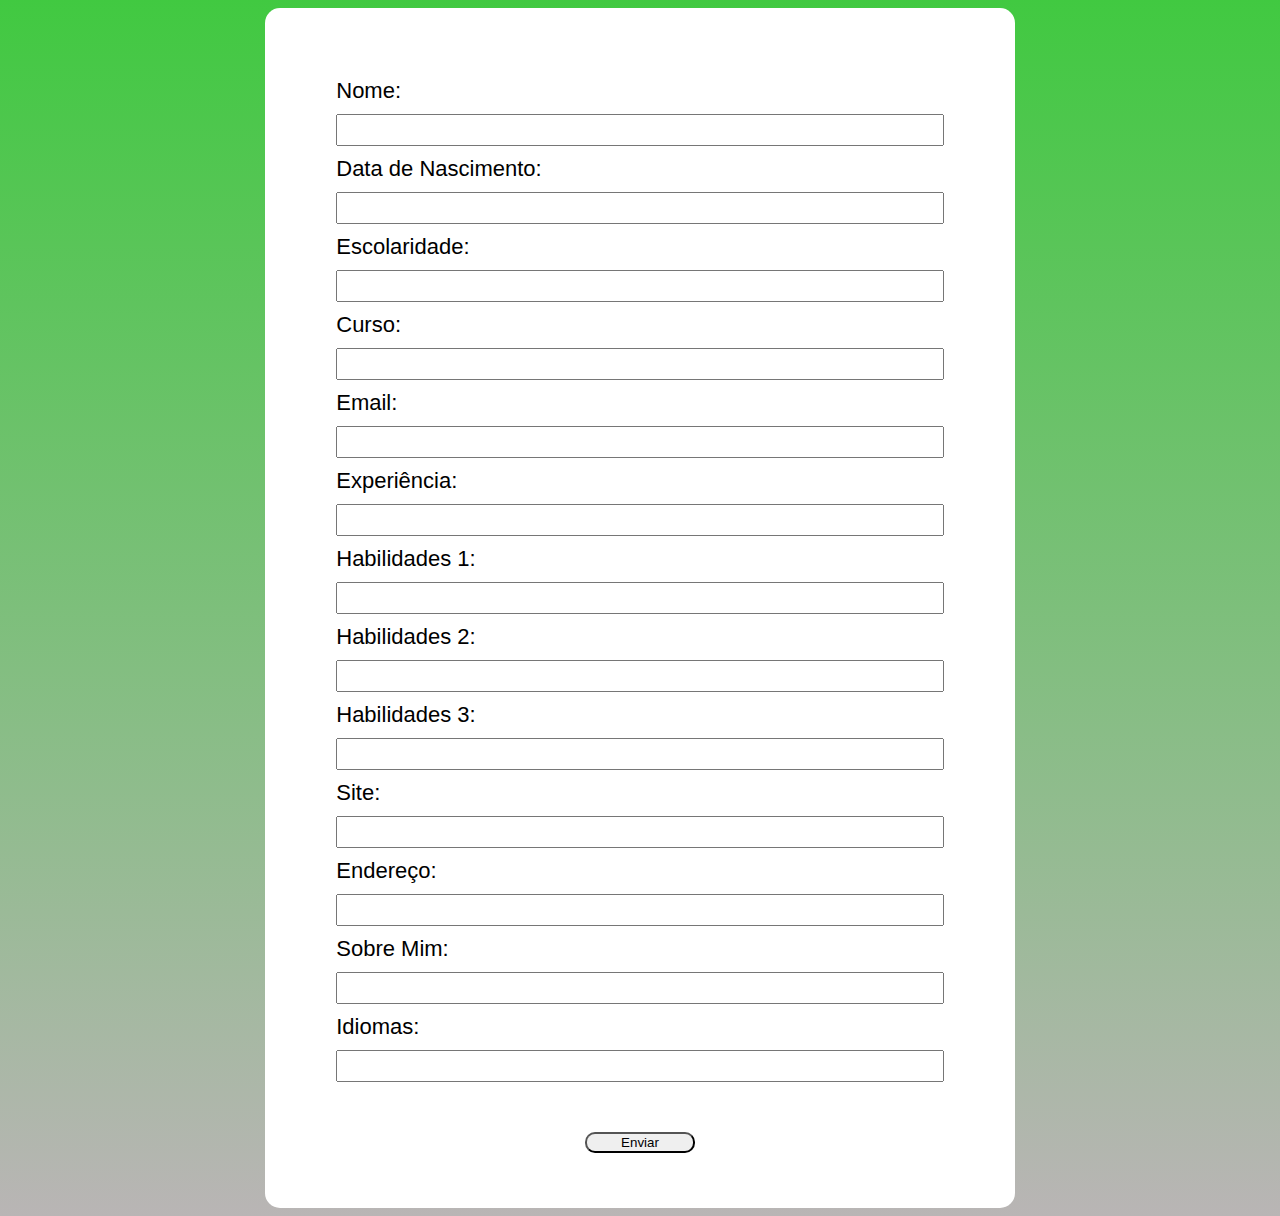
<file: TentandoCriarUsandoTags/criarUsandoTags/forms.html>
<!DOCTYPE html>
<html lang="en">
<head>
    <meta charset="UTF-8">
    <meta http-equiv="X-UA-Compatible" content="IE=edge">
    <meta name="viewport" content="width=device-width, initial-scale=1.0">
    <title>Criando Elementos Dinamicamente</title>
    <link rel="stylesheet" href="./forms.css">
</head>
<body>
    <script src="./forms.js"></script>
</body>
</html>
</file>
<file: TentandoCriarUsandoTags/criarUsandoTags/forms.css>
body{
    background-image: linear-gradient(
        rgb(65, 201, 65),
        rgb(185, 181, 181)
    )
}

.container{
    margin-top: auto;
    margin-bottom: auto;
    margin-left: auto;
    margin-right: auto;
    display: flex;
    flex-direction: column;
    width: 750px;
    height: 1200px;
    background-color: rgb(255, 255, 255);
    border-radius: 15px;
}
.container2{
    margin-top: auto;
    margin-bottom: auto;
    margin-left: auto;
    margin-right: auto;
    display: flex;
    flex-direction: column;
    width: 90%;
    height: 90%;
    background-color: rgb(255, 255, 255);
    border-radius: 15px;
}

.button{
    margin-top: 40px;
    margin-bottom: auto;
    margin-left: auto;
    margin-right: auto;
    height: 30px;
    width: 110px;
    border-radius: 10px;
}

.texto{
    font-size: 22px;
    font-family: Arial, Helvetica, sans-serif;
    color: rgb(0, 0, 0);
    margin-top: 10px;
    margin-bottom: 10px;
}
</file>
